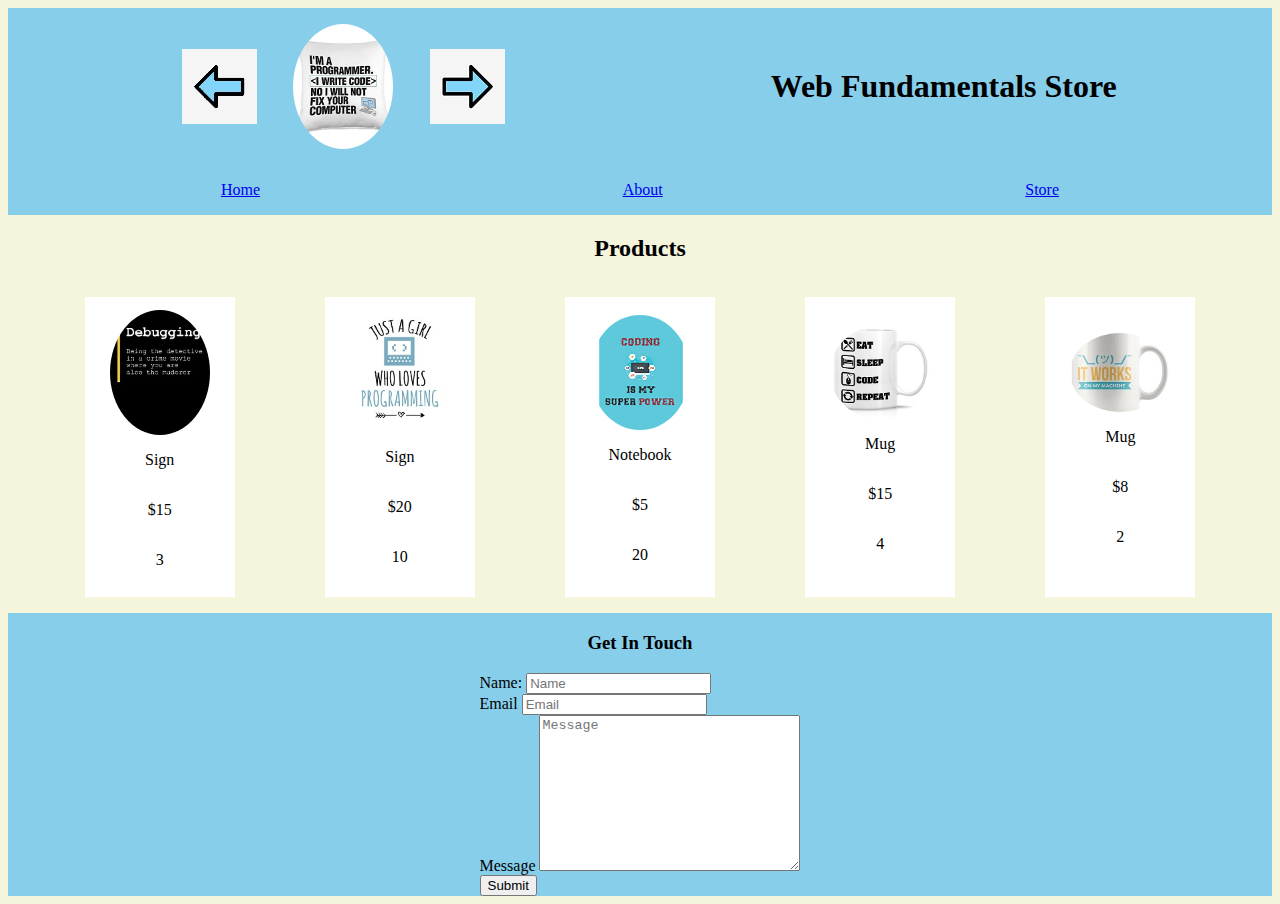
<file: index.html>
<!DOCTYPE html>
<html lang="en">
<head>
    <meta charset="UTF-8">
    <meta http-equiv="X-UA-Compatible" content="IE=edge">
    <meta name="viewport" content="width=device-width, initial-scale=1.0">
    <link rel="stylesheet" href="./css/styles.css">
    <title>Web Fun Store</title>
</head>
<body>
    <header class='column'>
        <div class="row header">
            <div class="row logos">
                <img src="./images/leftArrow.jpg" alt="Left Arrow" onclick="leftSwitch()">
                <img src="./images/logo.jpg" alt="Logo" id='logo' class='round'>
                <img src="./images/rightArrow.jpg" alt="right Arrow" onclick="rightSwitch()">
            </div>
            <h1>Web Fundamentals Store</h1>
        </div>
        <nav>
            <a href="#">Home</a>
            <a href="#">About</a>
            <a href="index.html">Store</a>
        </nav>
    </header>
    <main  class='column'>
        <h2 onclick="hideText(this)">Products</h2>
        <div class="row header">
            <div class="column product">
                <img src="./images/sign01.jpg" alt="Sign"  class='round'>
                <div class="column">
                    <p>Sign</p>
                    <p>$15</p>
                    <p>3</p>
                </div>
            </div>
            <div class="column product">
                <img src="./images/sign02.jpg" alt="Sign"  class='round'>
                <div class="column">
                    <p>Sign</p>
                    <p>$20</p>
                    <p>10</p>
                </div>
            </div>
            <div class="column product">
                <img src="./images/notebook.png" alt="Notebook"  class='round'>
                <div class="column">
                    <p>Notebook</p>
                    <p>$5</p>
                    <p>20</p>
                </div>
            </div>
            <div class="column product">
                <img src="./images/mug.jpeg" alt="Mug"  class='round'>
                <div class="column">
                    <p>Mug</p>
                    <p>$15</p>
                    <p>4</p>
                </div>
            </div>
            <div class="column product">
                <img src="./images/mug02.jpg" alt="Mug"  class='round'>
                <div class="column">
                    <p>Mug</p>
                    <p>$8</p>
                    <p>2</p>
                </div>
            </div>
        </div>
    </main>
    <footer  class='column'>
        <h3>Get In Touch</h3>
        <form>
            <div>
                <label for="name">Name: </label>
                <input type="text" id='name' name='name' placeholder="Name">
            </div>
            <div>
                <label for="email">Email</label>
                <input type="email" name="email" id="email" placeholder="Email">
            </div>
            <div>
                <label for="message">Message</label>
                <textarea name="message" id="message" cols="30" rows="10" placeholder="Message"></textarea>
            </div>
            <button onclick='addAlert()'>Submit</button>
        </form>
    </footer>
    <script src="./js/scripts.js"></script>
</body>
</html>
</file>
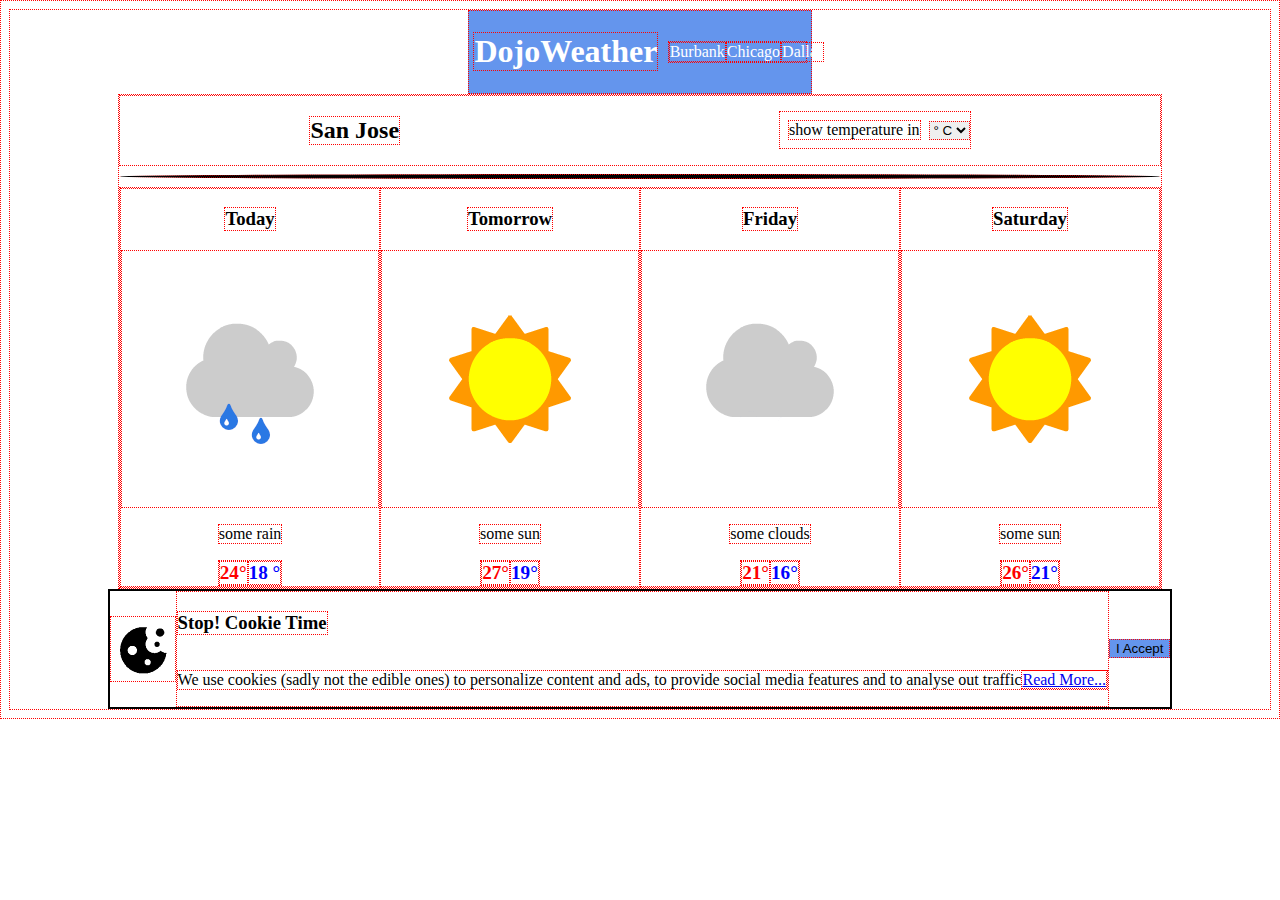
<file: officeHours/index.html>
<!DOCTYPE html>
<html lang="en">
<head>
    <meta charset="UTF-8">
    <meta http-equiv="X-UA-Compatible" content="IE=edge">
    <meta name="viewport" content="width=device-width, initial-scale=1.0">
    <link rel="stylesheet" href="./css/styles.css">
    <title>Dojo Weather</title>
</head>
<body>
    <header>
        <h1>DojoWeather</h1>
        <nav>
            <a href="#" onclick="city(this)">Burbank</a>
            <a href="#" onclick="city(this)">Chicago</a>
            <a href="#" onclick="city(this)">Dallas</a>
        </nav>
    </header>
    <main>
        <div class='row space'>
            <h2>San Jose</h2>
            <form action="" class='row'>
                <label for="temp">show temperature in</label>
                <select name="temp" id="temp">
                    <option value="C">&#176; C</option>
                    <option value="F">&#176; F</option>
                </select>
            </form>
        </div>
        <hr>
        <div class='row'>
            <div class='column'>
                <h3>Today</h3>
                <img src="./assets/some_rain.png" alt="some rain">
                <p>some rain</p>
                <div class='row'>
                    <span class='red'>24&#176;</span>
                    <span class='blue'>18 &#176;</span>
                </div>
            </div>
            <div class='column' >
                <h3>Tomorrow</h3>
                <img src="./assets/some_sun.png" alt="some sun">
                <p>some sun</p>
                <div class='row'>
                    <span class='red'>27&#176;</span>
                    <span class='blue'>19&#176;</span>
                </div>
            </div>
            <div class='column'>
                <h3>Friday</h3>
                <img src="./assets/some_clouds.png" alt="some clouds">
                <p>some clouds</p>
                <div class='row'>
                    <span class='red'>21&#176;</span>
                    <span class='blue'>16&#176;</span>
                </div>
            </div>
            <div class='column'>
                <h3>Saturday</h3>
                <img src="./assets/some_sun.png" alt="some sun">
                <p>some sun</p>
                <div class='row'>
                    <span class='red'>26&#176;</span>
                    <span class='blue'>21&#176;</span>
                </div>
            </div>
        </div>
    </main>
    <footer>
        <img src="./assets/cookie.png" alt="Cookie Icon">
        <div class='column start'>
            <h3>Stop! Cookie Time</h3>
            <p>We use cookies (sadly not the edible ones) to personalize content and ads, to provide social media features and to analyse out traffic<a href="#">Read More...</a></p>
        </div>
        <button>I Accept</button>
    </footer>
    <script src="./js/script.js"></script>
</body>
</html>
</file>
<file: css/styles.css>
/* *{
    border: 1px dotted red;
} */
.row, nav {
    display: flex;
    flex-direction: row;
    justify-content: center;
    align-items: center;
}
.column {
    display: flex;
    flex-direction: column;
    justify-content: center;
    align-items: center;
}
img {
    max-width: 100px;
}
.round {
    border-radius: 50%;
}
body {
    background-color: beige;
}
header, footer {
    background-color: skyblue;
}
.header, nav {
    margin: 1em;
    justify-content: space-around;
    width: 95%;
}
.logos {
    justify-content: space-around;
    width: 30%;
}
.hide {
    display: none;
    /* background-color: purple; */
}
.product {
    width: 150px;
    background-color: white;
    align-self: flex-start;
    height: 300px;
}
</file>
<file: officeHours/css/styles.css>
* {
  border: 1px dotted red;
}
body {
  display: flex;
  flex-direction: column;
  justify-content: center;
  align-items: center;
}
.row {
  display: flex;
  flex-direction: row;
  justify-content: center;
  align-items: center;
}
.column {
  display: flex;
  flex-direction: column;
  justify-content: center;
  align-items: center;
}
header {
  display: flex;
  flex-direction: row;
  justify-content: space-around;
  align-items: center;
  color: white;
  background-color: cornflowerblue;
}
header a {
  text-decoration: none;
  color: white;
}
nav {
  display: flex;
  flex-direction: row;
  justify-content: space-around;
  align-items: center;
  width: 40%;
}
.start {
  align-items: flex-start;
}
.space {
  justify-content: space-around;
}
button {
  background-color: cornflowerblue;
  color: black;
}
footer {
  display: flex;
  flex-direction: row;
  justify-content: space-around;
  align-items: center;
  border: 2px solid black;
}
hr {
  background-color: black;
  height: 3px;
  border-radius: 50%;
}
label {
  margin: .5em;
}
.red, .blue {
  font-size: 1.2em;
  font-weight: bold;
}
.red {
  color: red;
}
.blue {
  color: blue;
}
</file>
